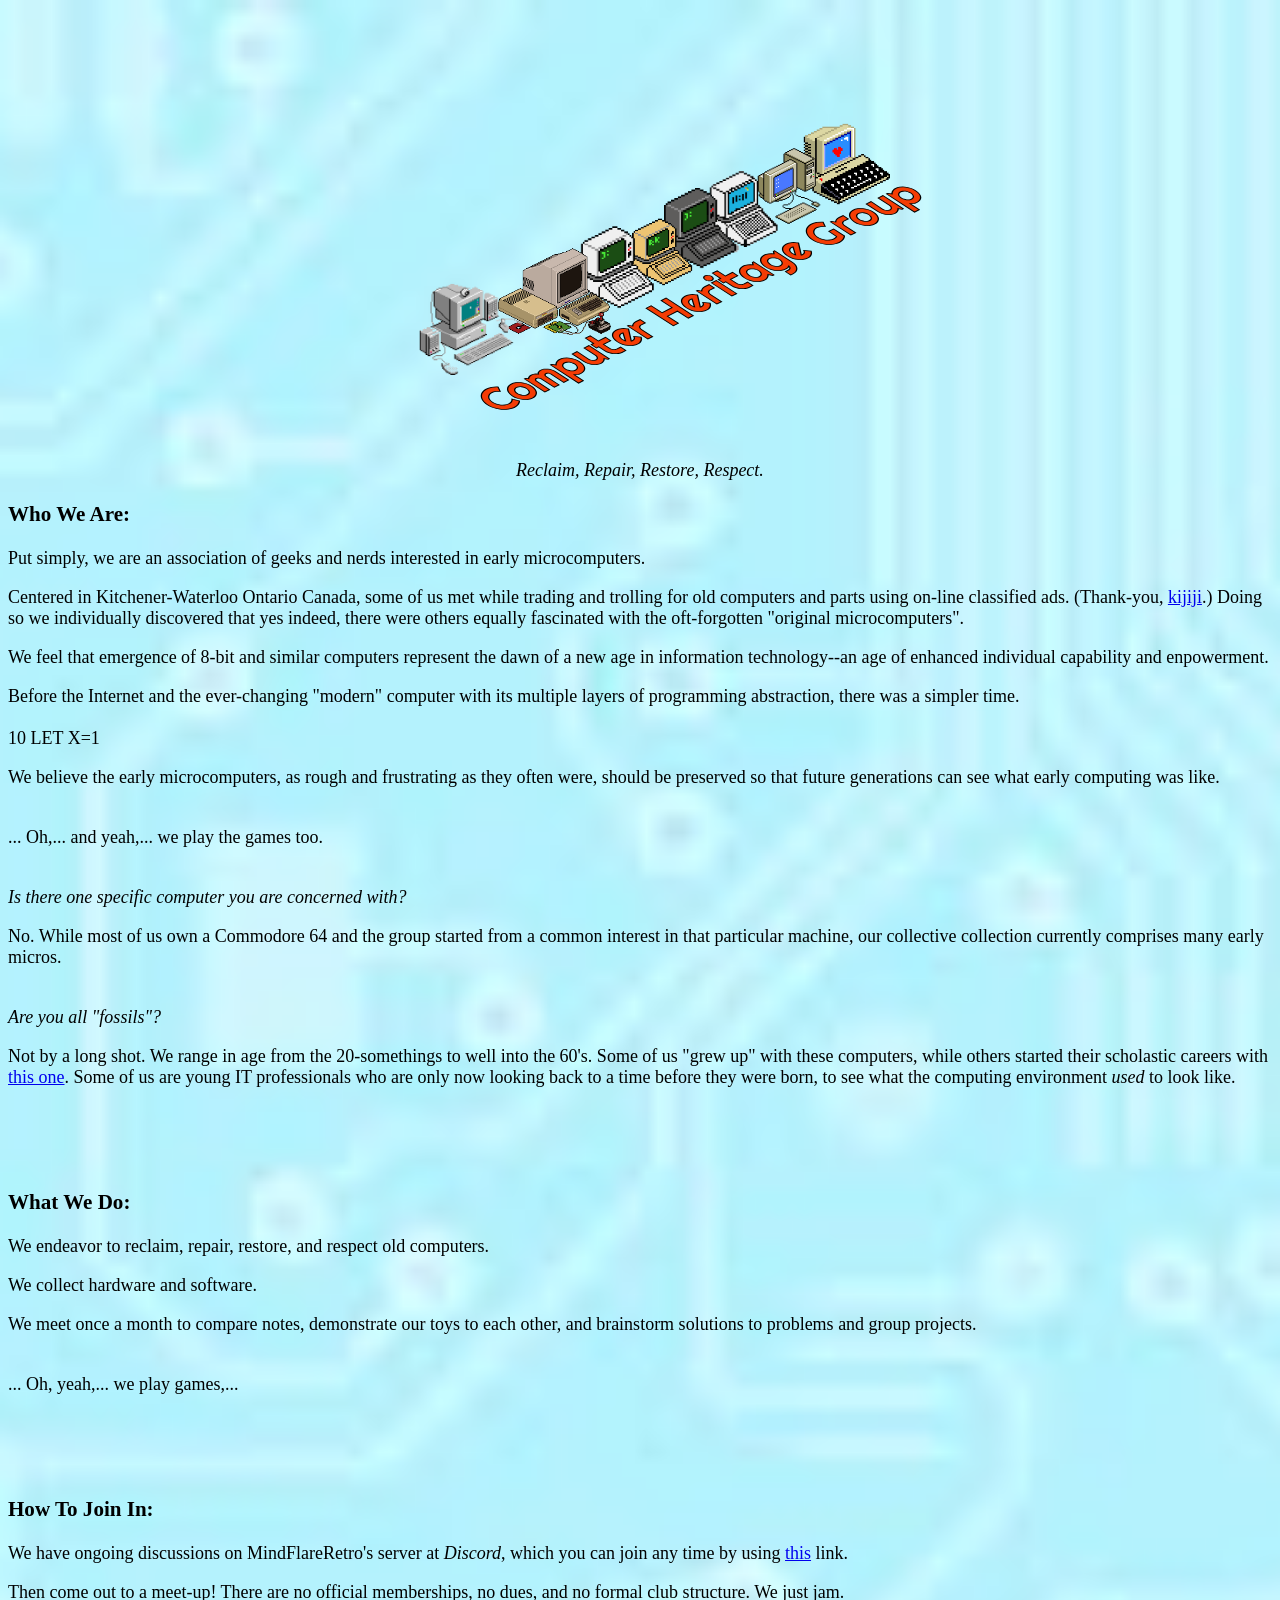
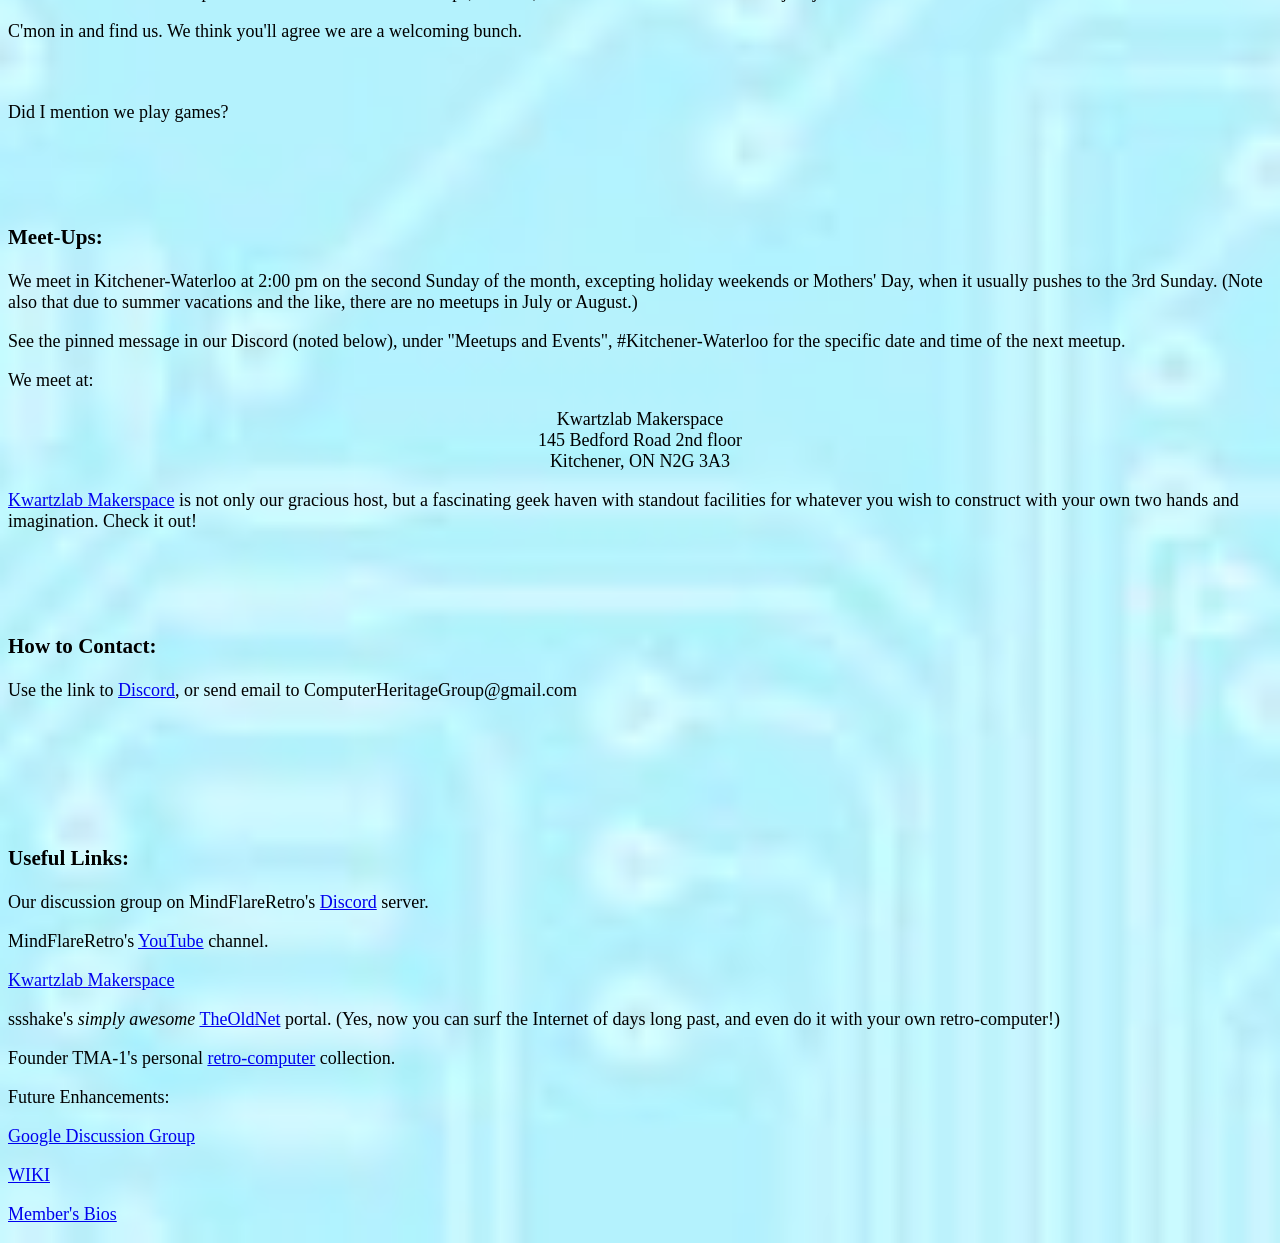
<file: index.html>
<html>
<head>
<link href="http://fonts.googleapis.com/css?family=Righteous" rel="stylesheet">
       <style>
           .title {
             font-family: "Righteous";
             font-size: 2.5rem;
             position: absolute;
             z-index: 1000;
             -webkit-text-fill-color: rgb(17, 147, 203); /* Will override color (regardless of order) */
             -webkit-text-stroke-width: 1px;
             -webkit-text-stroke-color: black;
           }
           .title-top {
             /* top: 395px; */
             /* text-shadow: 4px 4px #4343437e; */
             padding-left: 132px;
             /* left: 376px; */
             top: 301px;
             transform: rotate(-27deg) skew(30deg);
           }
           .title-bottom {
             top: 560px;
             text-shadow: 6px 6px #bbbbbb;
           }
           .title-left {
             top: 420px;
             left: 330px;
             text-shadow: -6px 6px #bbbbbb;
             transform: rotate(-90deg);
           }
           .title-right {
             top: 420px;
             right: 330px;
             text-shadow: 6px -6px #bbbbbb;
             transform: rotate(90deg);
           }
           img {
               height: 92px;
               width: auto;
           }

           .img-container {
               padding: 100px 0;
               width: 500px;
               position: relative;
           }

           .img-container > h2 {
               position: relative;
               top: -150px;
               z-index: 2000;
           }

           #a {
               z-index: 20;
           position: absolute;
           left: 257px;
           top: 173px;
           }
           #b {
               z-index: 10;
           position: absolute;
           left: 408px;
           top: 110px;
           transform: scaleX(-1);
            }
           #c {
               z-index: 10;
           position: absolute;
           left: 353px;
           top: 132px;
            }
           #d {
               z-index: 5;
               position: absolute;
               left: 245px;
               top: 16px;
           }
           #e {
               z-index: 50;
               position: absolute;
               left: 189px;
               top: 124px;
            }
           #f {
               z-index: 100;
           position: absolute;
           left: 172px;
           top: 213px;
           }
           #g {
               z-index: 1;
               position: absolute;
               left: 20px;
               top: 20px;
            }
           #h {
               z-index: 80;
           position: absolute;
           left: 228px;
           top: 195px;
            }
           #i {
               z-index: 140;
           position: absolute;
           left: 30px;
           top: 275px;
           transform: scaleX(-1);
            }
           #j {
               z-index: 1;
               position: absolute;
               left: 330px;
               top: 0;
           }
           #k {
               z-index: 1;
           position: absolute;
           left: 315px;
           top: 160px;
           }
           #l {
               z-index: 4;
               position: absolute;
               left: 161px;
               top: 2px;
           }
           #m {
               z-index: 130;
               position: absolute;
               left: 263px;
               top: 172px;
           }
           #n {
               z-index: 1;
               position: absolute;
               left: 431px;
               top: 70px;
           }
           #o {
               z-index: 10;
               position: absolute;
               left: 20px;
               top: 86px;
           }

           #p {
               z-index: 120;
           position: absolute;
           left: 102px;
           transform: scaleX(-1);
           top: 235px;
           }

           .foo {

               /* margin-top: 200px; */
               text-align: center;
               display: flex;
               justify-content: center;

           }

           body {
               /* background-image: url('images/giphy.gif'); */
               background-position: center;
               background-repeat: no-repeat;
               background-size: cover;
               /* background-color: rgb(128, 128, 128)   */
           }

           .red {
               -webkit-text-fill-color: rgb(244, 60, 4) !important;
               /* text-shadow: 4px 4px #434343ba; */
           }

           .blurb {
               margin-top: 250px;
           }

       </style>
</head>
<BODY  BGCOLOR="white"
       TEXT="black"
       VLINK="red"
       BACKGROUND="images/pcb1.jpg">
    <div class="foo">
        <div class="title title-top"><span class="red">Computer Heritage Group</span></div>
        <!-- <div class="title title-bottom">Computer Heritage Group</div> -->
        <!-- <div class="title title-left">----------------</div> -->
        <!-- <div class="title title-right">---------------</div> -->
        <div class="img-container">
            <img id="a" src="images/32669e722f4d7fd.png" />
            <img id="b" src="images/945cebc6-37a9-4872-ba83-d50f26d1eacb.gif" />
            <img id="c" src="images/G-Sm6d0qIwQxUGHIp-m2WGiixPW0w0LrVX5TxcKKUNpjVEYB0Nr748MzQlZ2is669EbDw-KzPSSYXfJObySf4ZWmmNeUh2Y6CbgtiiLu8XxSnxssIfZOJ9boIc_NmMi3UF6npOPnKaLX2QT5AjMXWg.png" />
            <!-- <img id="d" src="images/Icones_pixel.png" /> -->
            <!-- <img id="e" src="images/SwanC.png" /> -->
            <img id="f" src="images/b1033ec26259aab.png" />
            <!-- <img id="g" src="images/b69405347e078b2.png" /> -->
            <img id="h" src="images/bccd314dcc35d24.png" />
            <img id="i" src="images/images (1).png" />
            <!-- <img id="j" src="images/images (2).png" /> -->
            <img id="k" src="images/images.png" />
            <!-- <img id="l" src="images/old_computer.gif" />
            <img id="m" src="images/pixel computer.png" />
            <img id="n" src="images/pixel-old-computer-vector-high-detailed-62249900.png" />
            <img id="o" src="images/tumblr_inline_mg8ddtFXHt1rx2fz3.png" /> -->
            <img id="p" src="images/c642.gif" />
        </div>
    </div>

<BR><BR><BR><BR><BR><BR><BR><BR><BR><BR><BR><BR><BR><BR>
<FONT SIZE=+1>

<CENTER><I>   Reclaim, Repair, Restore, Respect.</I></CENTER>

<H3>Who We Are:</H3>

Put simply, we are an association of geeks and nerds interested in early
microcomputers.<P>

Centered in Kitchener-Waterloo Ontario Canada, some of us met while
trading and trolling for old computers and parts using on-line
classified ads.  (Thank-you, <A
HREF="https://www.kijiji.ca">kijiji</A>.)  Doing so we individually
discovered that yes indeed, there were others equally fascinated with
the oft-forgotten "original microcomputers".<P>

We feel that emergence of 8-bit and similar computers represent the dawn
of a new age in information technology--an age of enhanced individual
capability and enpowerment.<P>

Before the Internet and the ever-changing "modern" computer with its
multiple layers of programming abstraction, there was a simpler
time.<BR><BR>
10 LET X=1<P>

We believe the early microcomputers, as rough and frustrating as they
often were, should be preserved so that future generations can see what
early computing was like.<P><BR>


... Oh,... and yeah,... we play the games too.<P><BR>


<I>Is there one specific computer you are concerned with?</I><P>

No.  While most of us own a Commodore 64 and the group started from a
common interest in that particular machine, our collective collection
currently comprises many early micros.<P><BR>


<I>Are you all "fossils"?</I><P>

Not by a long shot.  We range in age from the 20-somethings to well into
the 60's.  Some of us "grew up" with these computers, while others
started their scholastic careers with <A
HREF="https://raw.githubusercontent.com/ssshake/computerheritagegroup.org/master/images/Sliderule.JPG">this one</A>.  Some of us are young IT
professionals who are only now looking back to a time before they were
born, to see what the computing environment <I>used</I> to look
like.<P><BR><BR><BR>

<H3>What We Do:</H3>

We endeavor to reclaim, repair, restore, and respect old
computers.<P>

We collect hardware and software.<P>

We meet once a month to compare notes, demonstrate our toys to each
other, and brainstorm solutions to problems and group projects.<P><BR>

... Oh, yeah,... we play games,...<P><BR><BR><BR>

<H3>How To Join In:</H3>

We have ongoing discussions on MindFlareRetro's server at
<I>Discord</I>, which you can join any time by using <A
HREF="https://discord.gg/Gp8eMGS">this</A> link.<P>

Then come out to a meet-up!  There are no official memberships, no dues,
and no formal club structure.  We just jam.<P>

C'mon in and find us.  We think you'll agree we are a welcoming
bunch.<P><BR><BR>

Did I mention we play games?<P><BR><BR><BR>

<H3>Meet-Ups:</H3>

We meet in Kitchener-Waterloo at 2:00 pm on the second Sunday of the
month, excepting holiday weekends or Mothers' Day, when it usually
pushes to the 3rd Sunday.  (Note also that due to summer vacations and
the like, there are no meetups in July or August.)<P>

See the pinned message in our Discord (noted below), under "Meetups and
Events", #Kitchener-Waterloo for the specific date and time of the next
meetup.<P>

We meet at:<P>

<CENTER> Kwartzlab Makerspace<BR> 145 Bedford Road 2nd floor<BR>
Kitchener, ON N2G 3A3<BR> </CENTER><P>

<A HREF="http://www.kwartzlab.ca">Kwartzlab Makerspace</A> is not
only our gracious host, but a fascinating geek haven with standout
facilities for whatever you wish to construct with your own two hands
and imagination.  Check it out!<P><BR><BR><BR>

<H3>How to Contact:</H3>

Use the link to <A HREF="https://discord.gg/Gp8eMGS">Discord</A>, or
send email to ComputerHeritageGroup@gmail.com<P><BR><BR><BR><BR><BR>

<H3>Useful Links:</H3>

Our discussion group on MindFlareRetro's <A
HREF="https://discord.gg/Gp8eMGS">Discord</A> server.<P>

MindFlareRetro's <A
HREF="https://www.youtube.com/channel/UCBbbiZC2YodIp2Pi-lywG-A">YouTube</A>
channel.<P>

<A HREF="http://www.kwartzlab.ca">Kwartzlab Makerspace</A><P>

ssshake's <I>simply awesome</I> <A
HREF="http://theoldnet.com/">TheOldNet</A> portal.  (Yes, now you can
surf the Internet of days long past, and even do it with your own
retro-computer!)<P>

Founder TMA-1's personal <A
HREF="https://imgur.com/a/dD4xq">retro-computer</A> collection.<P>

Future Enhancements:<P>

<a href="https://groups.google.com/forum/#!forum/computer-heritage-group">Google Discussion Group</a><P>

<a href="https://github.com/ssshake/computerheritagegroup.org/wiki">WIKI</a><P>

<a href="https://github.com/ssshake/computerheritagegroup.org/wiki/Bio">Member's Bios</a><P>

</body>
</html>
</file>
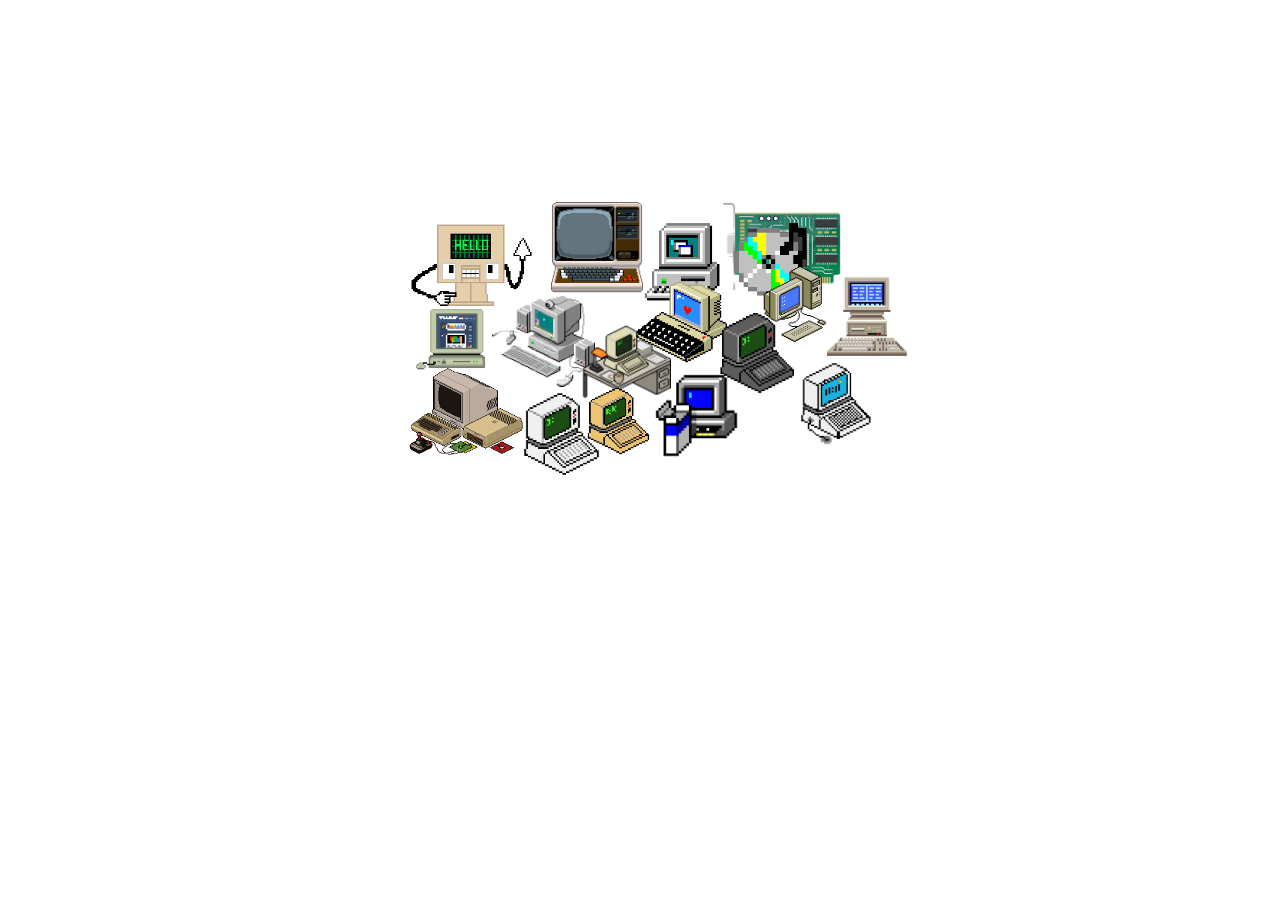
<file: index.alt.html>
<html>
<head>
  <style>
    img {
        height: 92px;
        width: auto;
    }

    .img-container {
        padding: 100px 0;
        width: 500px;
        position: relative;
    }

    .img-container > h2 {
        position: relative;
        top: -150px;
        z-index: 2000;
    }

    #a { 
        z-index: 20;
        position: absolute;
        left: 315px;
        top: 106px;
    }
    #b { 
        z-index: 10;
        position: absolute;
        left: 245px;
        top: 76px;
     }
    #c { 
        z-index: 10;
        position: absolute;
        left: 359px;
        top: 58px;
     }
    #d { 
        z-index: 5;
        position: absolute;
        left: 245px;
        top: 16px;
    }
    #e { 
        z-index: 50;
        position: absolute;
        left: 189px;
        top: 124px;
     }
    #f { 
        z-index: 60;
        position: absolute;
        left: 117px;
        top: 188px;
    }
    #g { 
        z-index: 1;
        position: absolute;
        left: 20px;
        top: 20px;
     }
    #h { 
        z-index: 80;
        position: absolute;
        left: 185px;
        top: 172px;
     }
    #i { 
        z-index: 10;
        position: absolute;
        left: 101px;
        top: 95px;
     }
    #j { 
        z-index: 1;
        position: absolute;
        left: 330px;
        top: 0;
    }
    #k { 
        z-index: 100;
        position: absolute;
        left: 408px;
        top: 160px;    
    }
    #l { 
        z-index: 4;
        position: absolute;
        left: 161px;
        top: 2px;
    }
    #m { 
        z-index: 130;
        position: absolute;
        left: 263px;
        top: 172px;
    }
    #n { 
        z-index: 1;
        position: absolute;
        left: 431px;
        top: 70px;
    }
    #o { 
        z-index: 10;
        position: absolute;
        left: 20px;
        top: 86px;
    }

    #p { 
        z-index: 3;
        position: absolute;
        left: 12px;
        top: 163px;
    }

    .foo {

        margin-top: 200px;
        /* border: 1px solid red; */
        text-align: center;
        display: flex;
        justify-content: center;

    }

    body {
        /* background-image: url('images/giphy.gif'); */
        background-position: center;
        background-repeat: no-repeat;
        background-size: cover;
    }

  </style>
</head>
<body>
    <div class="foo">
    <a href="inline.html">
        <div class="img-container">
            <img id="a" src="images/32669e722f4d7fd.png" />
            <img id="b" src="images/945cebc6-37a9-4872-ba83-d50f26d1eacb.gif" />
            <img id="c" src="images/G-Sm6d0qIwQxUGHIp-m2WGiixPW0w0LrVX5TxcKKUNpjVEYB0Nr748MzQlZ2is669EbDw-KzPSSYXfJObySf4ZWmmNeUh2Y6CbgtiiLu8XxSnxssIfZOJ9boIc_NmMi3UF6npOPnKaLX2QT5AjMXWg.png" />
            <img id="d" src="images/Icones_pixel.png" />
            <img id="e" src="images/SwanC.png" />
            <img id="f" src="images/b1033ec26259aab.png" />
            <img id="g" src="images/b69405347e078b2.png" />
            <img id="h" src="images/bccd314dcc35d24.png" />
            <img id="i" src="images/images (1).png" />
            <img id="j" src="images/images (2).png" />
            <img id="k" src="images/images.png" />
            <img id="l" src="images/old_computer.gif" />
            <img id="m" src="images/pixel computer.png" />
            <img id="n" src="images/pixel-old-computer-vector-high-detailed-62249900.png" />
            <img id="o" src="images/tumblr_inline_mg8ddtFXHt1rx2fz3.png" />
            <img id="p" src="images/c64.gif" />
        </div>
    </a>
    </div>
</body>
</html>
</file>
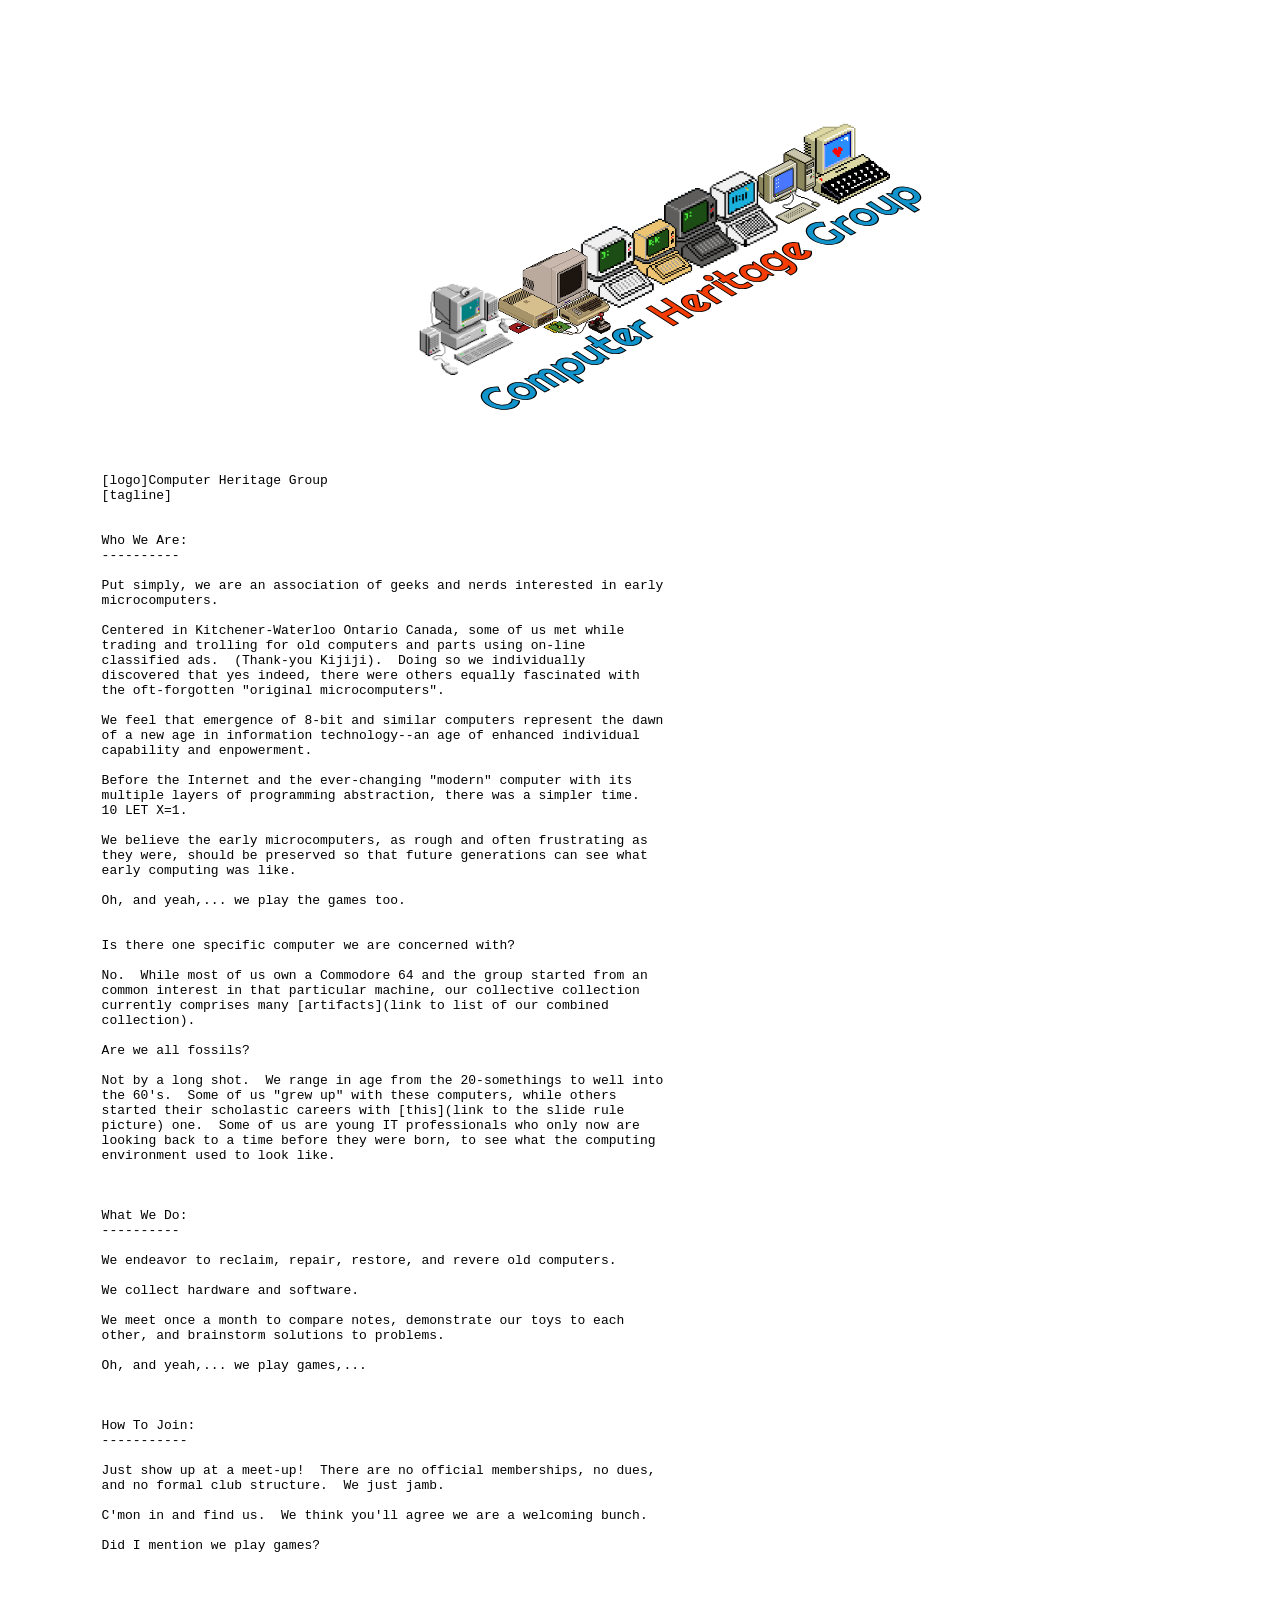
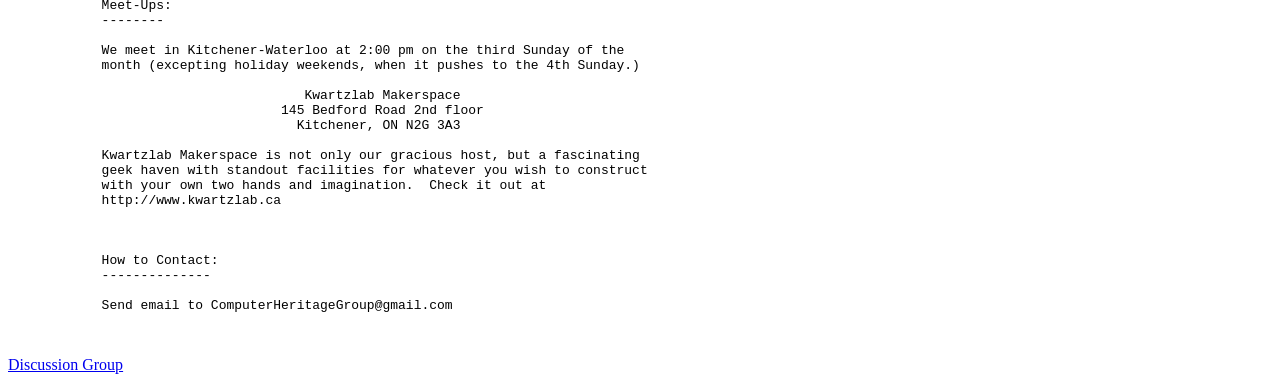
<file: inline.html>
<html>
<head>
<link href="https://fonts.googleapis.com/css?family=Righteous" rel="stylesheet">
  <style>
    .title {
      font-family: "Righteous";
      font-size: 2.5rem;
      position: absolute;
      z-index: 1000;
      -webkit-text-fill-color: rgb(17, 147, 203); /* Will override color (regardless of order) */
      -webkit-text-stroke-width: 1px;
      -webkit-text-stroke-color: black;
    }
    .title-top {
      /* top: 395px; */
      /* text-shadow: 4px 4px #4343437e; */
      padding-left: 132px;
      /* left: 376px; */
      top: 301px;
      transform: rotate(-27deg) skew(30deg);
    }
    .title-bottom {
      top: 560px;
      text-shadow: 6px 6px #bbbbbb;
    }
    .title-left {
      top: 420px;
      left: 330px;
      text-shadow: -6px 6px #bbbbbb;
      transform: rotate(-90deg);
    }
    .title-right {
      top: 420px;
      right: 330px;
      text-shadow: 6px -6px #bbbbbb;
      transform: rotate(90deg);
    }
    img {
        height: 92px;
        width: auto;
    }
    
    .img-container {
        padding: 100px 0;
        width: 500px;
        position: relative;
    }

    .img-container > h2 {
        position: relative;
        top: -150px;
        z-index: 2000;
    }

    #a { 
        z-index: 20;
    position: absolute;
    left: 257px;
    top: 173px;
    }
    #b { 
        z-index: 10;
    position: absolute;
    left: 408px;
    top: 110px;
    transform: scaleX(-1);
     }
    #c { 
        z-index: 10;
    position: absolute;
    left: 353px;
    top: 132px;
     }
    #d { 
        z-index: 5;
        position: absolute;
        left: 245px;
        top: 16px;
    }
    #e { 
        z-index: 50;
        position: absolute;
        left: 189px;
        top: 124px;
     }
    #f { 
        z-index: 100;
    position: absolute;
    left: 172px;
    top: 213px;
    }
    #g { 
        z-index: 1;
        position: absolute;
        left: 20px;
        top: 20px;
     }
    #h { 
        z-index: 80;
    position: absolute;
    left: 228px;
    top: 195px;
     }
    #i { 
        z-index: 140;
    position: absolute;
    left: 30px;
    top: 275px;
    transform: scaleX(-1);
     }
    #j { 
        z-index: 1;
        position: absolute;
        left: 330px;
        top: 0;
    }
    #k { 
        z-index: 1;
    position: absolute;
    left: 315px;
    top: 160px;  
    }
    #l { 
        z-index: 4;
        position: absolute;
        left: 161px;
        top: 2px;
    }
    #m { 
        z-index: 130;
        position: absolute;
        left: 263px;
        top: 172px;
    }
    #n { 
        z-index: 1;
        position: absolute;
        left: 431px;
        top: 70px;
    }
    #o { 
        z-index: 10;
        position: absolute;
        left: 20px;
        top: 86px;
    }

    #p { 
        z-index: 120;
    position: absolute;
    left: 102px;
    transform: scaleX(-1);
    top: 235px;
    }

    .foo {

        /* margin-top: 200px; */
        text-align: center;
        display: flex;
        justify-content: center;

    }

    body {
        /* background-image: url('images/giphy.gif'); */
        background-position: center;
        background-repeat: no-repeat;
        background-size: cover;
        /* background-color: rgb(128, 128, 128)   */
    }

    .red {
        -webkit-text-fill-color: rgb(244, 60, 4) !important;
        /* text-shadow: 4px 4px #434343ba; */
    }

    .blurb {
        margin-top: 250px;
    }

  </style>
</head>
<body>
    <div class="foo">
        <div class="title title-top">Computer <span class="red">Heritage</span> Group</div>
        <!-- <div class="title title-bottom">Computer Heritage Group</div> -->
        <!-- <div class="title title-left">----------------</div> -->
        <!-- <div class="title title-right">---------------</div> -->
        <div class="img-container">
            <img id="a" src="images/32669e722f4d7fd.png" />
            <img id="b" src="images/945cebc6-37a9-4872-ba83-d50f26d1eacb.gif" />
            <img id="c" src="images/G-Sm6d0qIwQxUGHIp-m2WGiixPW0w0LrVX5TxcKKUNpjVEYB0Nr748MzQlZ2is669EbDw-KzPSSYXfJObySf4ZWmmNeUh2Y6CbgtiiLu8XxSnxssIfZOJ9boIc_NmMi3UF6npOPnKaLX2QT5AjMXWg.png" />
            <!-- <img id="d" src="images/Icones_pixel.png" /> -->
            <!-- <img id="e" src="images/SwanC.png" /> -->
            <img id="f" src="images/b1033ec26259aab.png" />
            <!-- <img id="g" src="images/b69405347e078b2.png" /> -->
            <img id="h" src="images/bccd314dcc35d24.png" />
            <img id="i" src="images/images (1).png" />
            <!-- <img id="j" src="images/images (2).png" /> -->
            <img id="k" src="images/images.png" />
            <!-- <img id="l" src="images/old_computer.gif" />
            <img id="m" src="images/pixel computer.png" />
            <img id="n" src="images/pixel-old-computer-vector-high-detailed-62249900.png" />
            <img id="o" src="images/tumblr_inline_mg8ddtFXHt1rx2fz3.png" /> -->
            <img id="p" src="images/c642.gif" />
        </div>
    </div>
    <pre class="blurb">

            [logo]Computer Heritage Group
            [tagline]
            
            
            Who We Are:
            ----------
            
            Put simply, we are an association of geeks and nerds interested in early
            microcomputers.
            
            Centered in Kitchener-Waterloo Ontario Canada, some of us met while
            trading and trolling for old computers and parts using on-line
            classified ads.  (Thank-you Kijiji).  Doing so we individually
            discovered that yes indeed, there were others equally fascinated with
            the oft-forgotten "original microcomputers".
            
            We feel that emergence of 8-bit and similar computers represent the dawn
            of a new age in information technology--an age of enhanced individual
            capability and enpowerment.
            
            Before the Internet and the ever-changing "modern" computer with its
            multiple layers of programming abstraction, there was a simpler time.
            10 LET X=1.
            
            We believe the early microcomputers, as rough and often frustrating as
            they were, should be preserved so that future generations can see what
            early computing was like.
            
            Oh, and yeah,... we play the games too.
            
            
            Is there one specific computer we are concerned with?
            
            No.  While most of us own a Commodore 64 and the group started from an
            common interest in that particular machine, our collective collection
            currently comprises many [artifacts](link to list of our combined
            collection).
            
            Are we all fossils?
            
            Not by a long shot.  We range in age from the 20-somethings to well into
            the 60's.  Some of us "grew up" with these computers, while others
            started their scholastic careers with [this](link to the slide rule
            picture) one.  Some of us are young IT professionals who only now are
            looking back to a time before they were born, to see what the computing
            environment used to look like.
            
            
            
            What We Do:
            ----------
            
            We endeavor to reclaim, repair, restore, and revere old computers.
            
            We collect hardware and software.
            
            We meet once a month to compare notes, demonstrate our toys to each
            other, and brainstorm solutions to problems.
            
            Oh, and yeah,... we play games,...
            
            
            
            How To Join:
            -----------
            
            Just show up at a meet-up!  There are no official memberships, no dues,
            and no formal club structure.  We just jamb.
            
            C'mon in and find us.  We think you'll agree we are a welcoming bunch.
            
            Did I mention we play games?
            
            
            
            Meet-Ups:
            --------
            
            We meet in Kitchener-Waterloo at 2:00 pm on the third Sunday of the
            month (excepting holiday weekends, when it pushes to the 4th Sunday.)
            
                                      Kwartzlab Makerspace
                                   145 Bedford Road 2nd floor
                                     Kitchener, ON N2G 3A3
            
            Kwartzlab Makerspace is not only our gracious host, but a fascinating
            geek haven with standout facilities for whatever you wish to construct
            with your own two hands and imagination.  Check it out at
            http://www.kwartzlab.ca
            
            
            
            How to Contact:
            --------------
            
            Send email to ComputerHeritageGroup@gmail.com

    </pre>

    <a href="https://groups.google.com/forum/#!forum/computer-heritage-group">Discussion Group</a>
</body>
</html>
</file>
